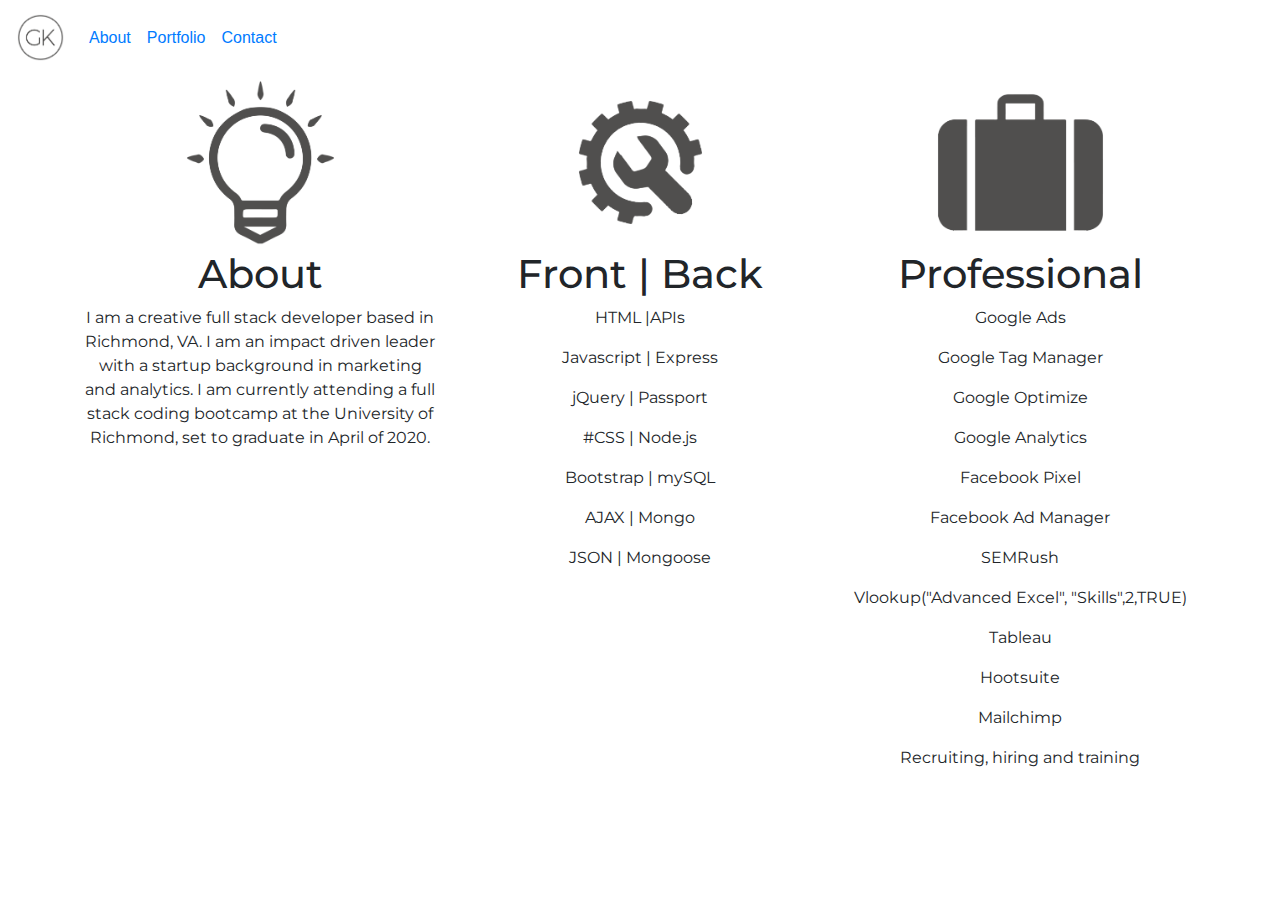
<file: index.html>
<!DOCTYPE html>
<html lang="en-us">

<head>

  <meta charset="UTF-8">
  <title>Grisha Kramer</title>
<link href="https://fonts.googleapis.com/css2?family=Montserrat&display=swap" rel="stylesheet">
  <link rel="stylesheet" href="https://maxcdn.bootstrapcdn.com/bootstrap/4.0.0/css/bootstrap.min.css">

</head>



  <nav class="navbar navbar-expand-lg" navbar-light style="background-color: white" style="font-family: Montserrat;">
    <a class="navbar-brand" href="#">
      <div class="logo-image">
            <img src="./images/Logo-01.png" class="img-fluid" width="49px" height="49px">
      </div>
    </a>
    <button class="navbar-toggler" >
      <span class="navbar-toggler-icon"></span>
    </button>

    <div class="collapse navbar-collapse" id="navbarSupportedContent">
      <ul class="navbar-nav mr-auto">
        <li class="nav-item active">
          <a class="nav-link" href="index.html">About <span class="sr-only">(current)</span></a>
        </li>
        <li class="nav-item">
          <a class="nav-link" href="portfolio.html">Portfolio</a>
        </li>
        <li class="nav-item">
          <a class="nav-link" href="contact.html">Contact</a>
        </li>
          </div>
        </li>
      
      
    </div>
  </nav>

  <div class="container" style="font-family: Montserrat"">

     
      
    
    <div class="row">
      <div class="col-xs-4 col-lg-4 text-center">
            <img src="./images/Lightbulb-01.png" style="width:50%">
            <h1>About</h1>
            <p>I am a creative full stack developer based in Richmond, VA.  I am an impact driven leader with a startup background in marketing and analytics.  I am currently attending a full stack coding bootcamp at the University of Richmond, set to graduate in April of 2020.</p>
        
      </div>

   
      <div class="col-xs-4 col-lg-4 text-center">
            <img src="./images/Gear-01.png" style="width:50%">
            <h1>Front | Back </h1>
        <p>HTML |APIs</p>
        <p>Javascript | Express</p>
        <p>jQuery | Passport</p>
        <p>#CSS | Node.js</p>
        <p>Bootstrap | mySQL</p>
        <p>AJAX | Mongo</p>
        <p>JSON | Mongoose</p>
        
        
      </div>

      <div class="col-xs-4 col-lg-4 text-center">
            <img src="./images/Suitcase-01.png" style="width:50%">
            <h1>Professional</h1>
        <p>Google Ads</p>
        <p>Google Tag Manager</p>
        <p>Google Optimize</p>
        <p>Google Analytics</p>
        <p>Facebook Pixel</p>
        <p>Facebook Ad Manager</p>
        <p>SEMRush</p>
        <p>Vlookup("Advanced Excel", "Skills",2,TRUE)</p>
        <p>Tableau</p>
        <p>Hootsuite</p>
        <p>Mailchimp</p>
        <p>Recruiting, hiring and training</p>
    </div>
  </div>

  <script src="https://code.jquery.com/jquery-3.3.1.slim.min.js" integrity="sha384-q8i/X+965DzO0rT7abK41JStQIAqVgRVzpbzo5smXKp4YfRvH+8abtTE1Pi6jizo" crossorigin="anonymous"></script>
<script src="https://cdnjs.cloudflare.com/ajax/libs/popper.js/1.14.7/umd/popper.min.js" integrity="sha384-UO2eT0CpHqdSJQ6hJty5KVphtPhzWj9WO1clHTMGa3JDZwrnQq4sF86dIHNDz0W1" crossorigin="anonymous"></script>
<script src="https://stackpath.bootstrapcdn.com/bootstrap/4.3.1/js/bootstrap.min.js" integrity="sha384-JjSmVgyd0p3pXB1rRibZUAYoIIy6OrQ6VrjIEaFf/nJGzIxFDsf4x0xIM+B07jRM" crossorigin="anonymous"></script>
 
</html>
</file>
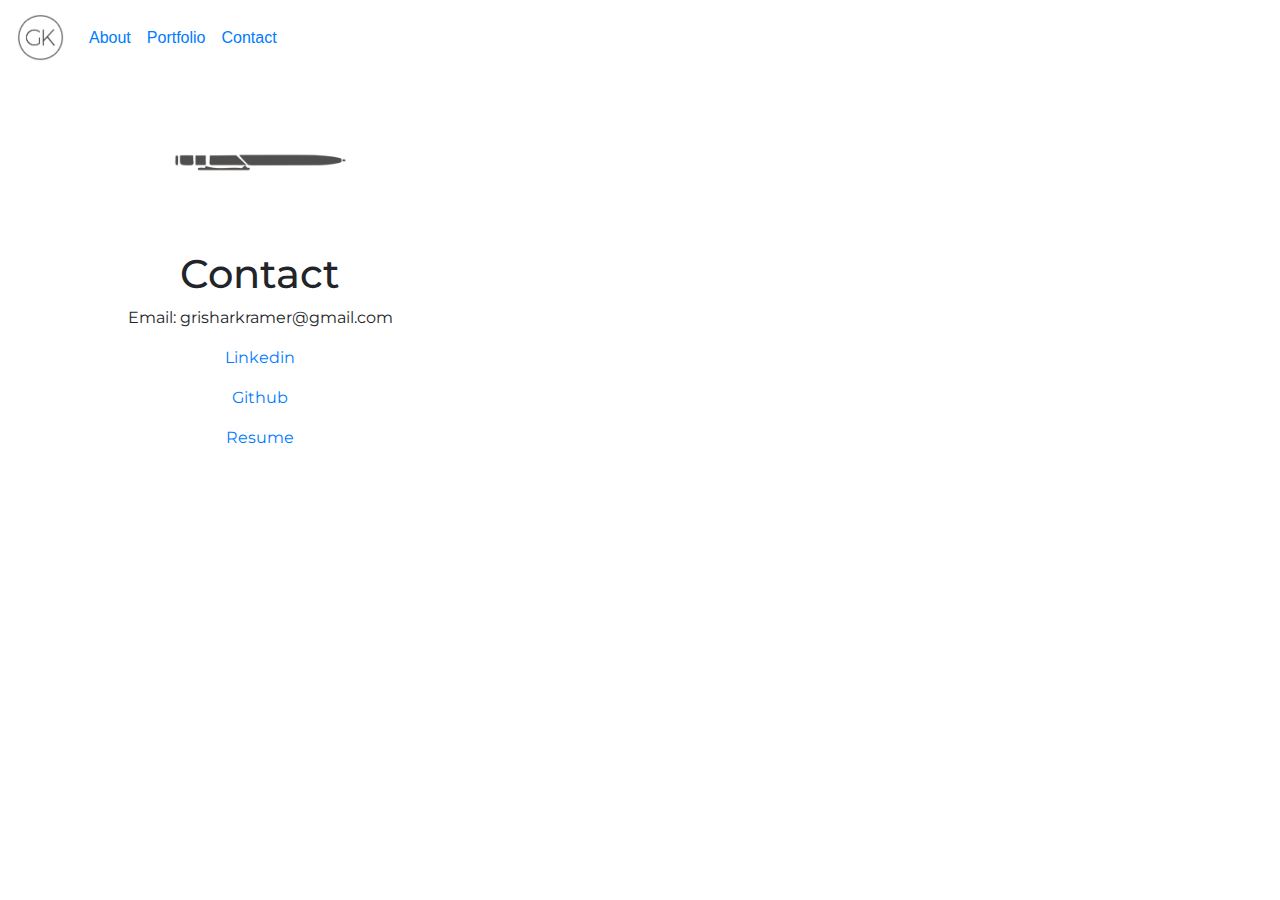
<file: contact.html>
<!DOCTYPE html>
<html lang="en-us">

<head>

  <meta charset="UTF-8">
  <title>Contact</title>
<link href="https://fonts.googleapis.com/css2?family=Montserrat&display=swap" rel="stylesheet">
  <link rel="stylesheet" href="https://maxcdn.bootstrapcdn.com/bootstrap/4.0.0/css/bootstrap.min.css">

</head>



  <nav class="navbar navbar-expand-lg" navbar-light style="background-color: white" style="font-family: Montserrat;">
    <a class="navbar-brand" href="#">
      <div class="logo-image">
            <img src="./images/Logo-01.png" class="img-fluid" width="49px" height="49px">
      </div>
    </a>
    <button class="navbar-toggler" >
      <span class="navbar-toggler-icon"></span>
    </button>

    <div class="collapse navbar-collapse" id="navbarSupportedContent">
      <ul class="navbar-nav mr-auto">
        <li class="nav-item active">
          <a class="nav-link" href="index.html">About <span class="sr-only">(current)</span></a>
        </li>
        <li class="nav-item">
          <a class="nav-link" href="portfolio.html">Portfolio</a>
        </li>
        <li class="nav-item">
          <a class="nav-link" href="contact.html">Contact</a>
        </li>
          </div>
        </li>
      
      
    </div>
  </nav>

  <div class="container" style="font-family: Montserrat"">

     
      
    
    <div class="row">
      <div class="col-xs-4 col-lg-4 text-center">
            <img src="./images/Pen-01.png" style="width:50%">
            <h1>Contact</h1>
            <p>Email: grisharkramer@gmail.com </p>
           <p><a href="https://www.linkedin.com/in/grisha-kramer-65b8777b/">Linkedin</a></p>
      <p><a href="https://www.linkedin.com/in/grisha-kramer-65b8777b/">Github</a></p>
      <p><a href="pdf.html">Resume</a></p>
      </div>

   
      
  </div>

  <script src="https://code.jquery.com/jquery-3.3.1.slim.min.js" integrity="sha384-q8i/X+965DzO0rT7abK41JStQIAqVgRVzpbzo5smXKp4YfRvH+8abtTE1Pi6jizo" crossorigin="anonymous"></script>
<script src="https://cdnjs.cloudflare.com/ajax/libs/popper.js/1.14.7/umd/popper.min.js" integrity="sha384-UO2eT0CpHqdSJQ6hJty5KVphtPhzWj9WO1clHTMGa3JDZwrnQq4sF86dIHNDz0W1" crossorigin="anonymous"></script>
<script src="https://stackpath.bootstrapcdn.com/bootstrap/4.3.1/js/bootstrap.min.js" integrity="sha384-JjSmVgyd0p3pXB1rRibZUAYoIIy6OrQ6VrjIEaFf/nJGzIxFDsf4x0xIM+B07jRM" crossorigin="anonymous"></script>
 
</html>
</file>
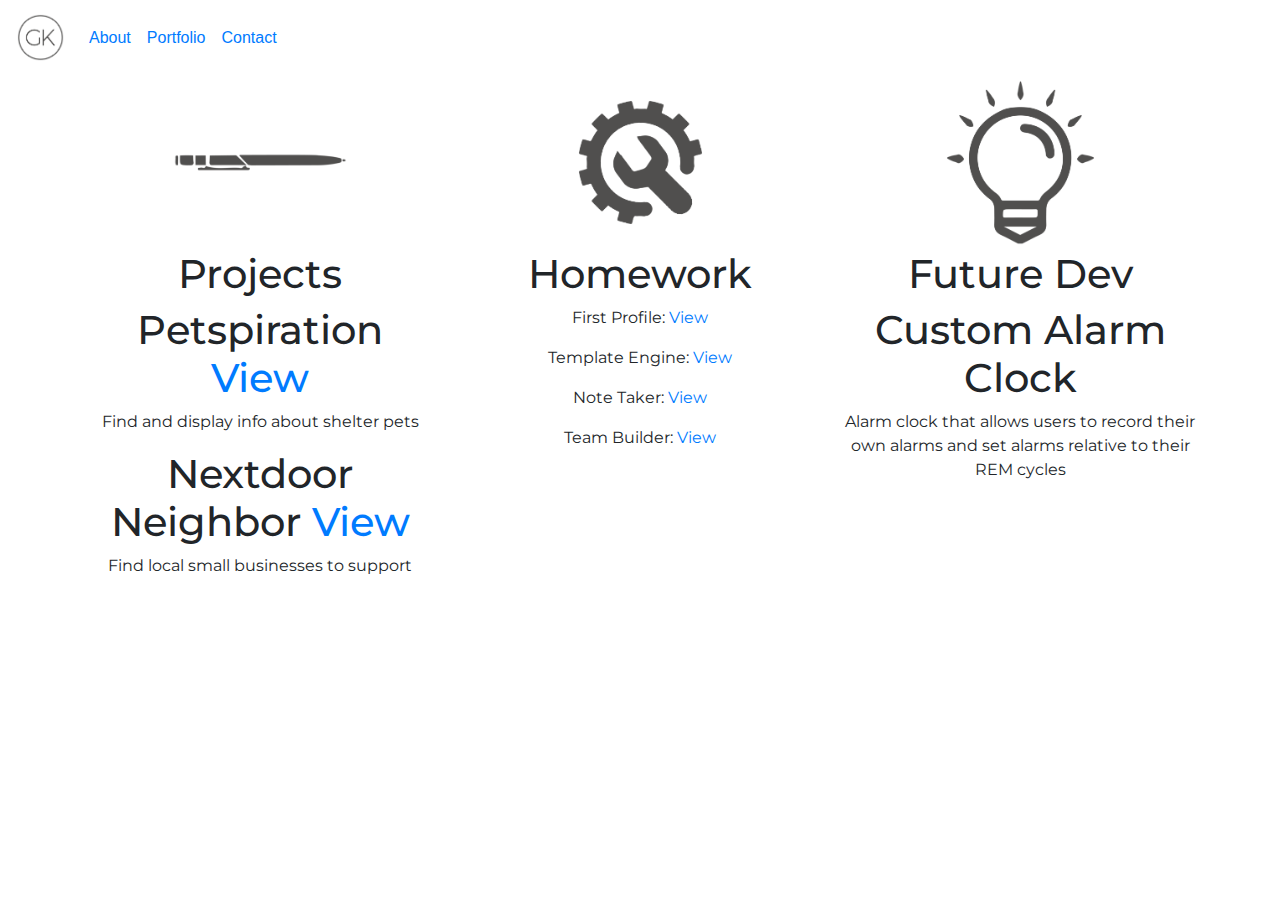
<file: portfolio.html>
<!DOCTYPE html>
<html lang="en-us">

<head>

  <meta charset="UTF-8">
  <title>Portfolio</title>
<link href="https://fonts.googleapis.com/css2?family=Montserrat&display=swap" rel="stylesheet">
  <link rel="stylesheet" href="https://maxcdn.bootstrapcdn.com/bootstrap/4.0.0/css/bootstrap.min.css">

</head>



  <nav class="navbar navbar-expand-lg" navbar-light style="background-color: white" style="font-family: Montserrat;">
    <a class="navbar-brand" href="#">
      <div class="logo-image">
            <img src="./images/Logo-01.png" class="img-fluid" width="49px" height="49px">
      </div>
    </a>
    <button class="navbar-toggler" >
      <span class="navbar-toggler-icon"></span>
    </button>

    <div class="collapse navbar-collapse" id="navbarSupportedContent">
      <ul class="navbar-nav mr-auto">
        <li class="nav-item active">
          <a class="nav-link" href="index.html">About <span class="sr-only">(current)</span></a>
        </li>
        <li class="nav-item">
          <a class="nav-link" href="portfolio.html">Portfolio</a>
        </li>
        <li class="nav-item">
          <a class="nav-link" href="contact.html">Contact</a>
        </li>
          </div>
        </li>
      
      
    </div>
  </nav>

  <div class="container" style="font-family: Montserrat"">

     
      
    
    <div class="row">
      <div class="col-xs-4 col-lg-4 text-center">
            <img src="./images/Pen-01.png" style="width:50%">
            <h1>Projects</h1>
            <h1>Petspiration <a href="https://bferriman.github.io/pet-spiration/">View</a></h1>
           <p>Find and display info about shelter pets</p>
           <h1>Nextdoor Neighbor <a href="https://glacial-eyrie-74819.herokuapp.com/">View</a></h1>
           <p>Find local small businesses to support</p>
      </div>

   
      <div class="col-xs-4 col-lg-4 text-center">
            <img src="./images/Gear-01.png" style="width:50%">
            <h1>Homework</h1>
        <p>First Profile: <a href="https://github.com/Grisha-Kramer/Homework2">View</a></h1></p>
        <p>Template Engine: <a href="https://github.com/Grisha-Kramer/Node-pdf-profile">View</a></h1></p>
        <p>Note Taker: <a href="https://cryptic-peak-50402.herokuapp.com/">View</a></h1></p>
        <p>Team Builder: <a href="https://github.com/Grisha-Kramer/Team-builder">View</a></h1></p>
        
        
      </div>

      <div class="col-xs-4 col-lg-4 text-center">
            <img src="./images/Lightbulb-01.png" style="width:50%">
            <h1>Future Dev</h1>
            <h1>Custom Alarm Clock</h1>
        <p>Alarm clock that allows users to record their own alarms and set alarms relative to their REM cycles</p>
        
    </div>
  </div>

  <script src="https://code.jquery.com/jquery-3.3.1.slim.min.js" integrity="sha384-q8i/X+965DzO0rT7abK41JStQIAqVgRVzpbzo5smXKp4YfRvH+8abtTE1Pi6jizo" crossorigin="anonymous"></script>
<script src="https://cdnjs.cloudflare.com/ajax/libs/popper.js/1.14.7/umd/popper.min.js" integrity="sha384-UO2eT0CpHqdSJQ6hJty5KVphtPhzWj9WO1clHTMGa3JDZwrnQq4sF86dIHNDz0W1" crossorigin="anonymous"></script>
<script src="https://stackpath.bootstrapcdn.com/bootstrap/4.3.1/js/bootstrap.min.js" integrity="sha384-JjSmVgyd0p3pXB1rRibZUAYoIIy6OrQ6VrjIEaFf/nJGzIxFDsf4x0xIM+B07jRM" crossorigin="anonymous"></script>
 
</html>
</file>
